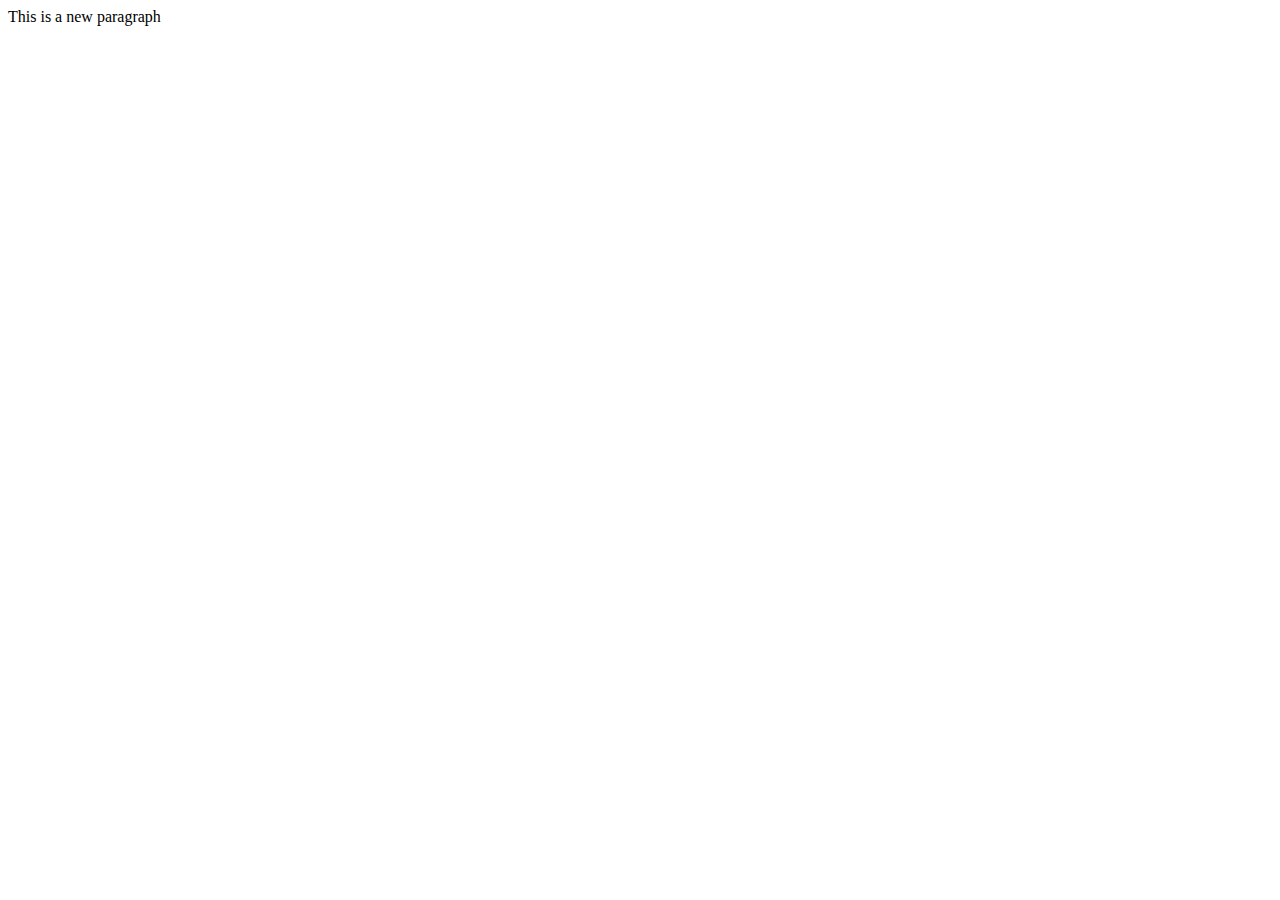
<file: 05-JS-Developer-Tool/index.html>
<!DOCTYPE html>
<!DOCTYPE html>
<html>
<head>
	<meta charset="utf=8">
	<title></title>
</head>
<body>

	<div id="section">
		<p>This is a paragraph</p>
	</div>

</body>

<script src="js/main.js"></script>
</html>
</file>
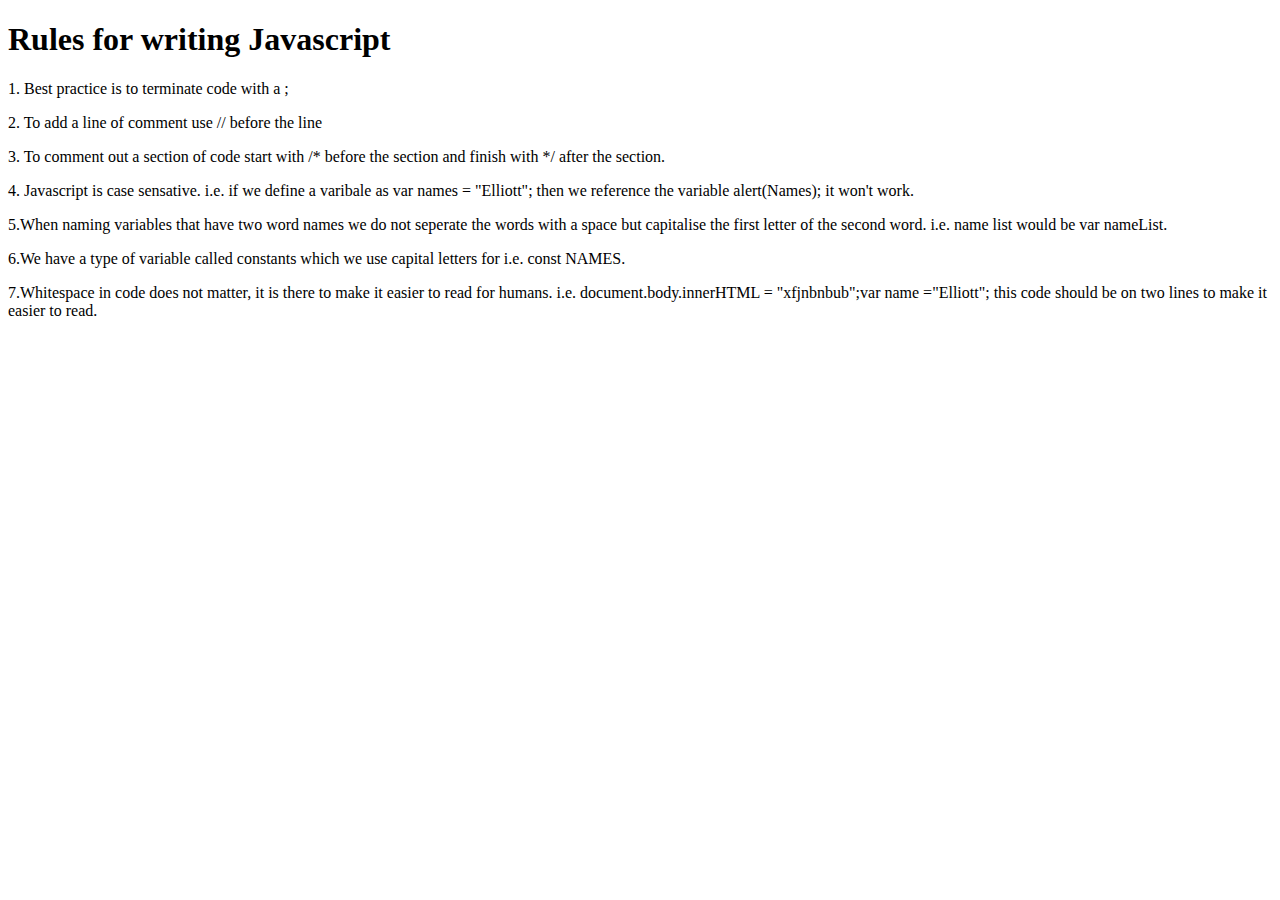
<file: 06-JS-Rules-for-writing-JS/index.html>
<!DOCTYPE html>
<html>
<head>
	<title>Rules for writing Javascript</title>
</head>
<body>

	<h1>Rules for writing Javascript</h1>

	<p>1. Best practice is to terminate code with a ;</p>
	<p>2. To add a line of comment use // before the line</p>
	<p>3. To comment out a section of code start with /* before the section and finish with */ after the section.</p>
	<p>4. Javascript is case sensative. i.e. if we define a varibale as var names = "Elliott"; then we reference the variable alert(Names); it won't work.</p>
	<p>5.When naming variables that have two word names we do not seperate the words with a space but capitalise the first letter of the second word. i.e. name list would be var nameList.</p>
	<p>6.We have a type of variable called constants which we use capital letters for i.e. const NAMES.</p>
	<p>7.Whitespace in code does not matter, it is there to make it easier to read for humans. i.e. document.body.innerHTML = "xfjnbnbub";var name ="Elliott"; this code should be on two lines to make it easier to read.</p>


</body>
</html>
</file>
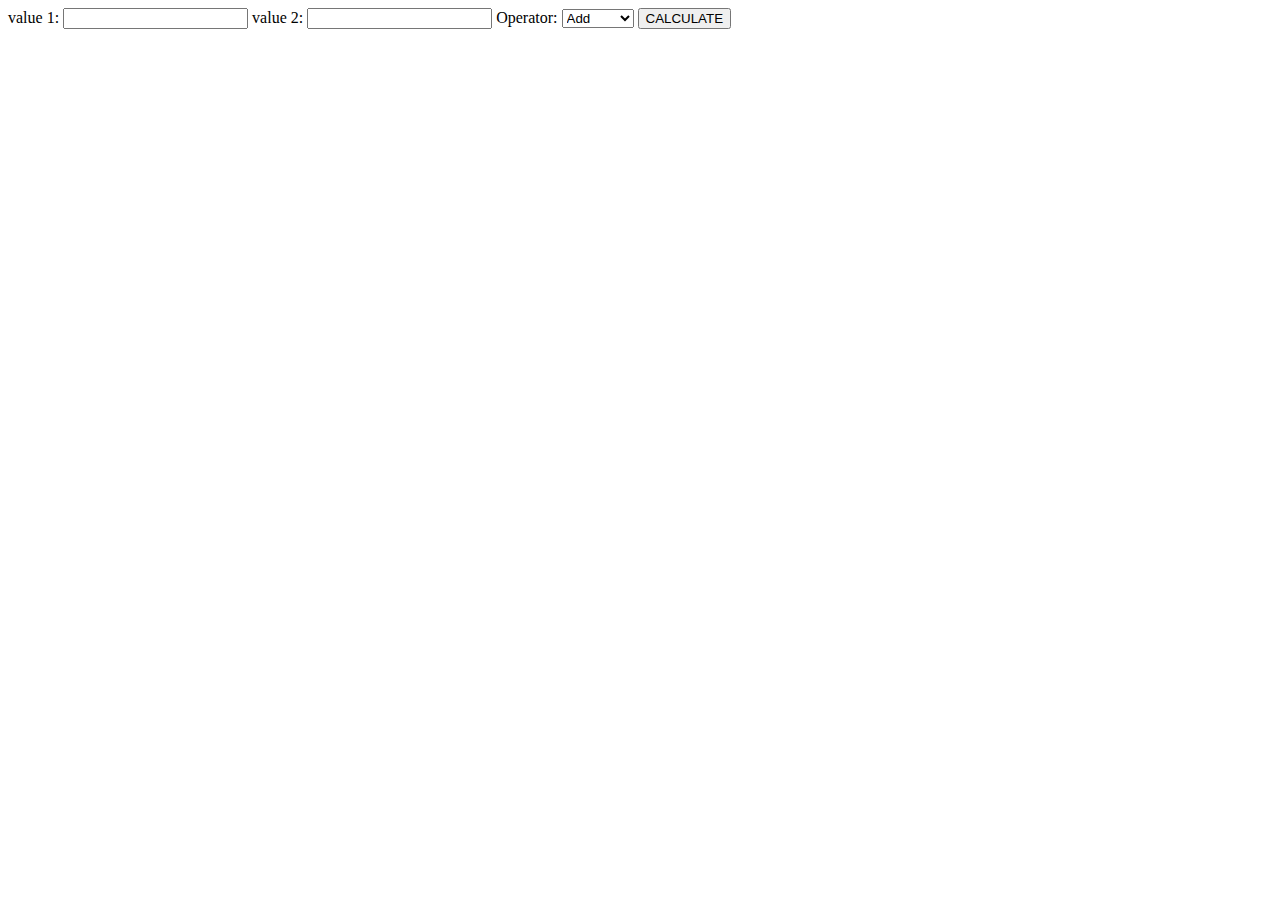
<file: 15-JS-EXERCISE-Calculator/index.html>
<!DOCTYPE html>
<html>
<head>
	<meta charset="utf-8">
	<meta name="description" content="This is an example of a javascript calculator">
	<meta name="viewport" content="width=device-width, initial-width 1.0">
	<title></title>
</head>
<body>

	<form>
		value 1: <input type="text" id="value1">
		value 2: <input type="text" id="value2">
		Operator: 
		<select id="operator">
			<option value="add">Add</option>
			<option value="min">Subtract</option>
			<option value="div">Divide</option>
			<option value="mul">Multiply</option>
		</select>
		<button type="button" onclick="calc()">CALCULATE</button>
	</form>

	<div id="result">
		
		
	</div>

</body>
<script src="js/main.js"></script>
</html>
</file>
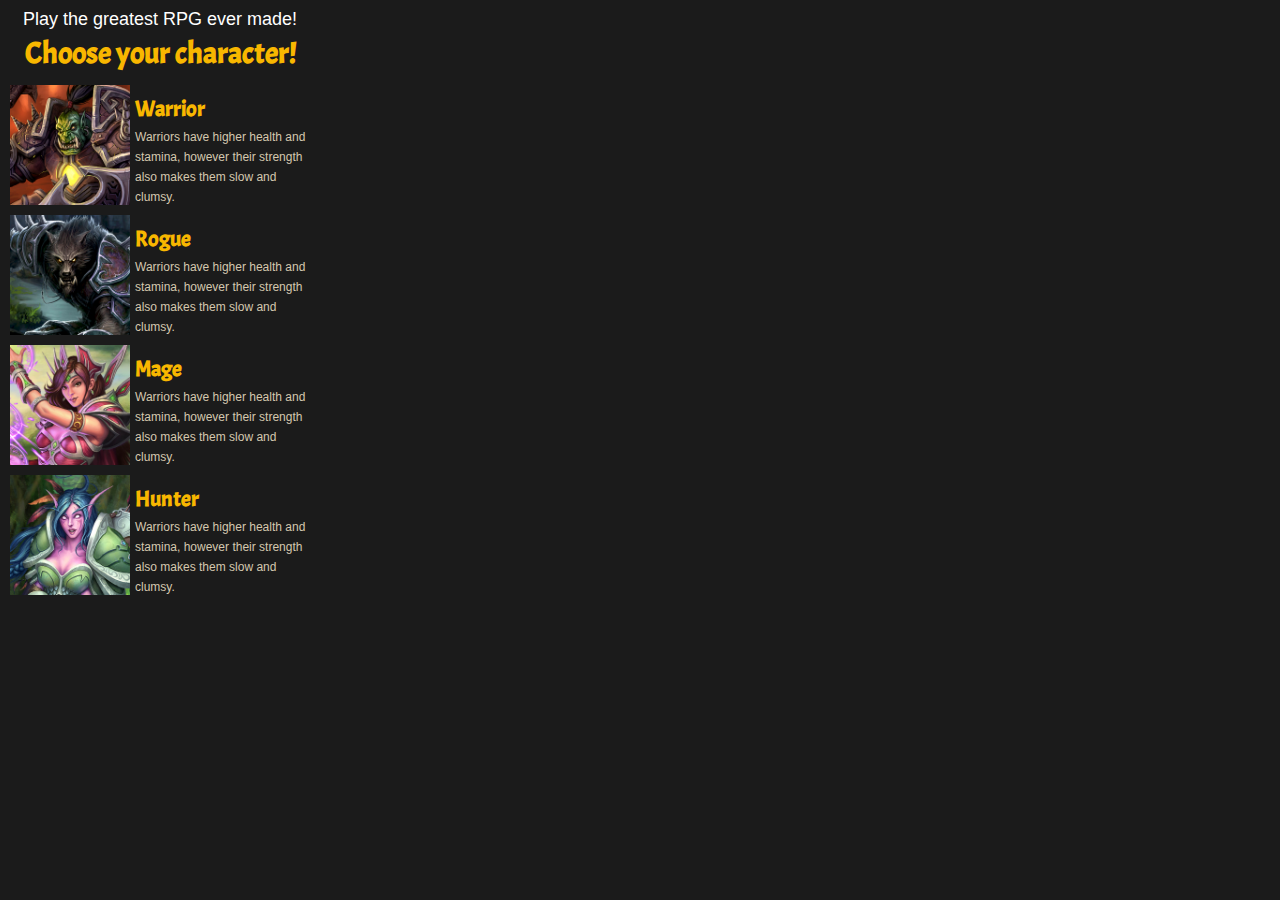
<file: 25-JS-EXERCISE-JS-Game-Pt3/index.html>
<!DOCTYPE html>
<html>

<head>
	<meta charset="utf-8">
	<meta name="viewport" content="width=device-width, initial-scale=1">
	<title>JavaScript Game</title>
	<link href="https://fonts.googleapis.com/css?family=Acme" rel="stylesheet">
	<link rel="stylesheet" href="assets/css/style.css">
	<script src="assets/js/gamemanager.js"></script>
	<script src="assets/js/player.js"></script>
	<script src="assets/js/enemy.js"></script>
</head>
<body>

<div class="container">

    <div class="header">
      <p>Play the greatest RPG ever made!</p>
      <h2>Choose your character!</h2>
    </div>

    <div class="interface">
      <a href="#" onclick="GameManager.setGameStart('Warrior')">
        <img src="assets/images/avatar-player/warrior.jpg" alt="Warrior">
        <span>
          <h3>Warrior</h3>
          <p>Warriors have higher health and stamina, however their strength also makes them slow and clumsy.</p>
        </span>
      </a>
      <a href="#" onclick="GameManager.setGameStart('Rogue')">
        <img src="assets/images/avatar-player/rogue.jpg" alt="Rogue">
        <span>
          <h3>Rogue</h3>
          <p>Warriors have higher health and stamina, however their strength also makes them slow and clumsy.</p>
        </span>
      </a>
      <a href="#" onclick="GameManager.setGameStart('Mage')">
        <img src="assets/images/avatar-player/mage.jpg" alt="Mage">
        <span>
          <h3>Mage</h3>
          <p>Warriors have higher health and stamina, however their strength also makes them slow and clumsy.</p>
        </span>
      </a>
      <a href="#" onclick="GameManager.setGameStart('Hunter')">
        <img src="assets/images/avatar-player/hunter.jpg" alt="Hunter">
        <span>
          <h3>Hunter</h3>
          <p>Warriors have higher health and stamina, however their strength also makes them slow and clumsy.</p>
        </span>
      </a>
    </div>

    <div class="actions">

    </div>

    <div class="arena">
    	
    </div>

    <div class="enemy">

    </div>

</div> 

  </body>
</html>


</body>
</html>
</file>
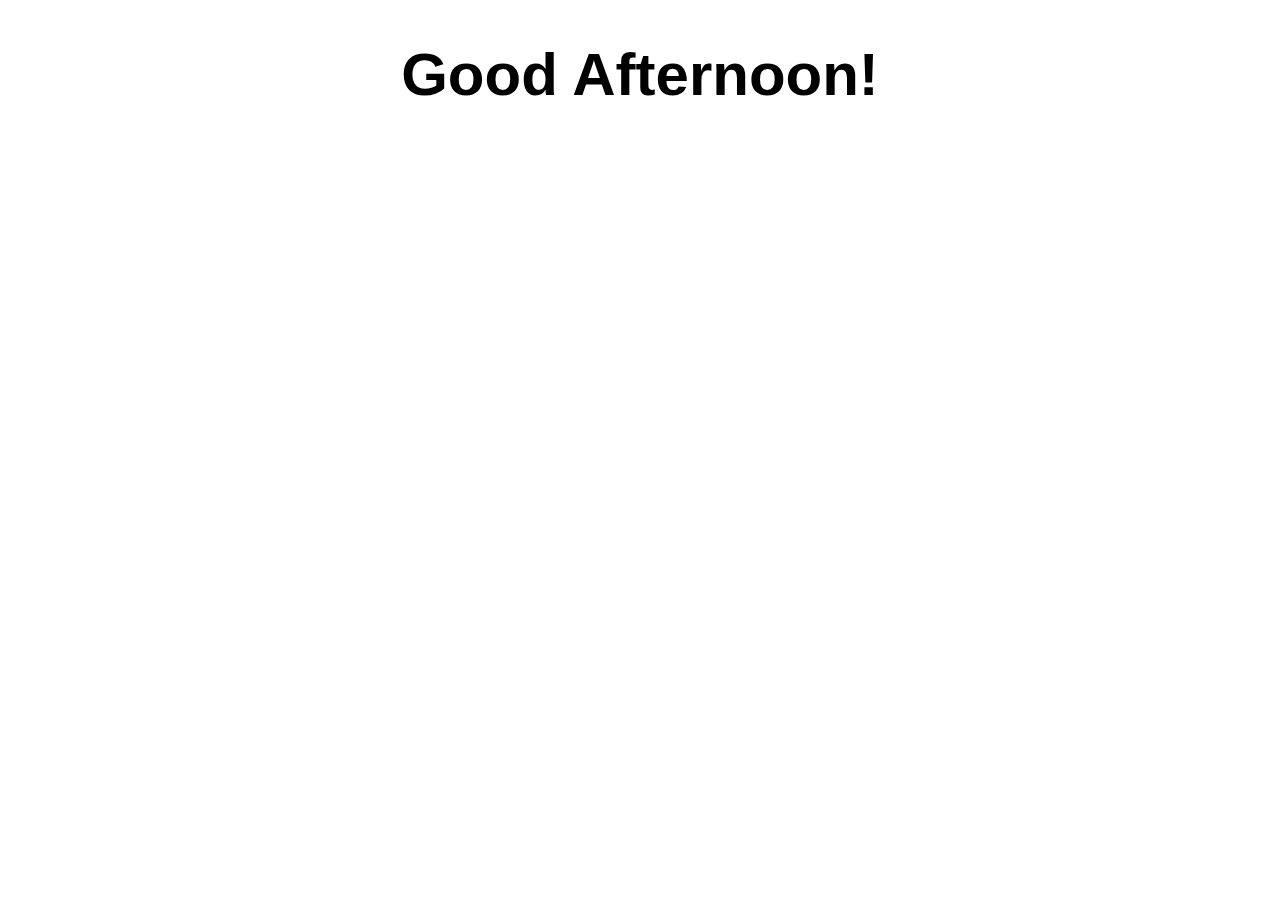
<file: 32-JS-EXERCISE-Dynamic-Welcome-Message/index.html>
<!DOCTYPE html>
<html>
<head>
	<meta charset="utf-8">
	<meta name="viewport" content="width=device-width, initial-scale=1">
	<title></title>
</head>
<body>

</body>

<script>
	let getBody = document.body;
	let newElement = document.createElement("h1");

	let date = new Date();
	let currentHour = date.getHours();

	let createTxtMsg;

	if (currentHour >= 4 && currentHour < 10) {
		createTxtMsg = "Good Morning!";
	} else if (currentHour >= 10 && currentHour < 12) {
		createTxtMsg = "Good Day!";
	} else if (currentHour >= 12 && currentHour < 18) {
		createTxtMsg = "Good Afternoon!";
	} else if (currentHour >= 18 && currentHour < 22) {
		createTxtMsg = "Good Evening!";
	} else {
		createTxtMsg = "Good Night!";
	}

	
	let createTextElement = document.createTextNode(createTxtMsg);

	newElement.appendChild(createTextElement);

	getBody.appendChild(newElement);

	newElement.setAttribute("class", "WelcomeMessage");

	newElement.style.cssText = "text-align: center; font-size: 60px; font-family: arial;";

</script>

</html>
</file>
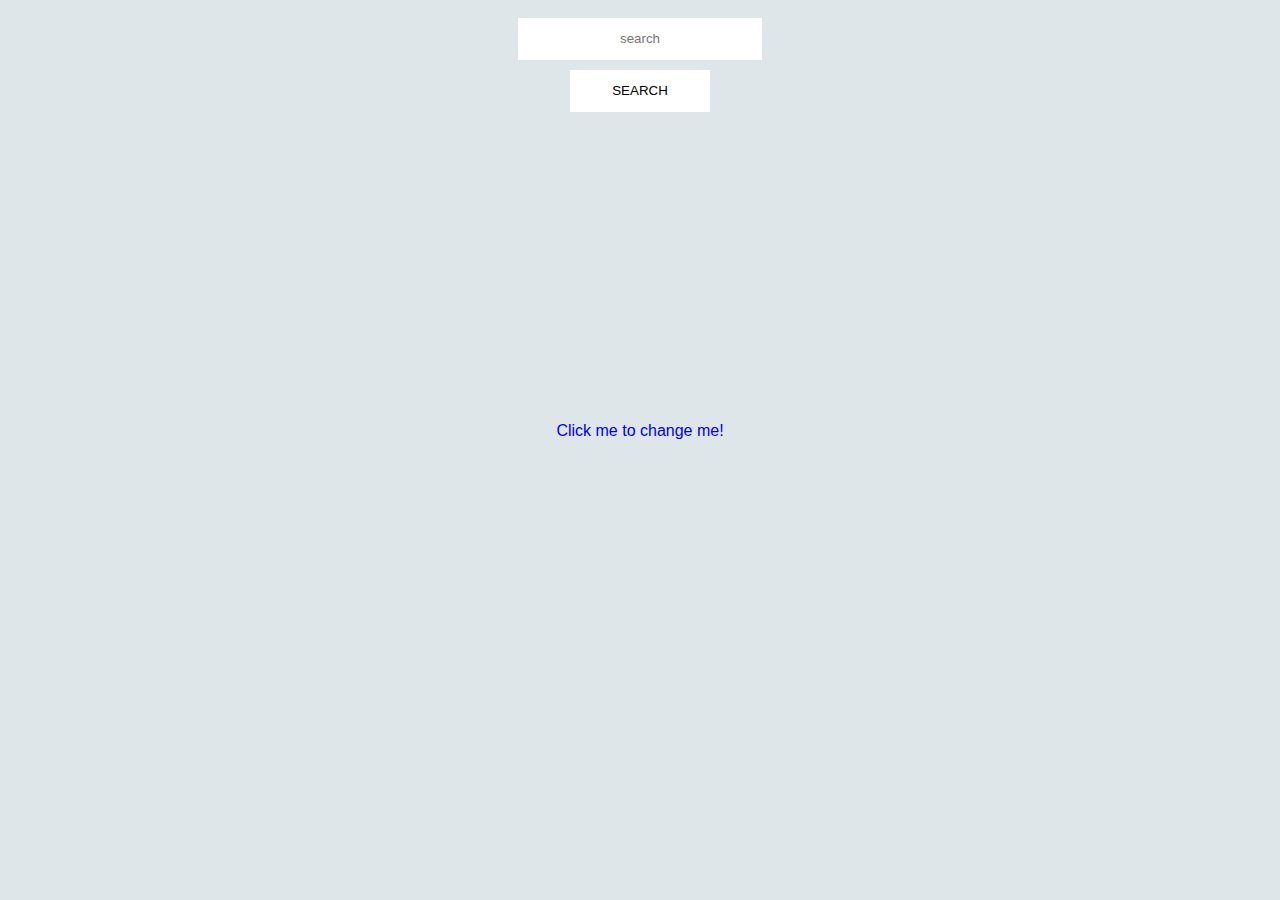
<file: 34-JS-Prevent-Default-Events/index.html>
<!DOCTYPE html>
<html>
<head>
	<meta charset="utf-8">
	<meta name="viewport" content="width=device-width, initial-scale=1">
	<link rel=stylesheet href="style.css">
	<title></title>
</head>
<body>

	<main>

		<form class="test-form" action="search.php" method="get">
			<input type="text" name="search" placeholder="search">
			<button type="submit" bame="button">SEARCH</button>
		</form>

		<a class="test.btn" href="https://www.google.com">Click me to change me!</a>	

	</main>

</body>

<script src="script.js"></script>

</html>
</file>
<file: 25-JS-EXERCISE-JS-Game-Pt3/assets/css/style.css>
img {
  width: 160px;
}

* {
  margin: 0;
  padding: 0;
  text-decoration: none;
}

body {
  background-color: #1b1b1b;
}

.container {
	width: 320px;
}

.header {
  background-color: #1b1b1b;
  height: 80px;
  display: flex;
  flex-direction: column;
  flex-wrap: nowrap;
  align-items: center;
  justify-content: center;
}

.header p {
  font-family: arial;
  font-size: 18px;
  color: #fff;
  padding-bottom: 4px;
}

.header h2 {
  font-family: 'Acme', sans-serif;
  font-size: 30px;
  color: #f8b700;
}

.interface {
  padding: 0;
  width: 100%;
  display: flex;
  flex-wrap: wrap;
  justify-content: center;
  background-color: #1b1b1b;
}

.interface a {
  padding: 2.5px 5px;
  display: flex;
  flex-wrap: nowrap;
}

.interface img {
  padding: 2.5px 5px;
  width: 120px;
  height: 120px;
}

.img-avatar {
  width: 160px !important;
  height: 160px !important;
}

.interface div {
  width: 220px;
  padding: 0 10px 0 20px;
  background-color: #211510;
}

.interface a:hover div {
  background-color: #3c1d3d;
}

.interface h3 {
  font-family: 'Acme', sans-serif;
  font-size: 22px;
  color: #f8b700;
  padding: 12px 0 4px;
}

.interface p {
  font-family: arial;
  font-size: 12px;
  color: #d5c8af;
  line-height: 20px;
}

.btn-prefight {
  width: 100% !important;
}

.actions {
  width: 100%;
  display: flex;
  flex-wrap: wrap;
}

.actions a {
  width: 33.33%;
  padding: 10px 0px;
  text-align: center;
  font-size: 14px;
  font-family: arial;
  color: #1b1b1b;
}

.actions a:nth-of-type(1) {
  background-color: #e64747;
}

.actions a:nth-of-type(2) {
  background-color: #e6ce47;
}

.actions a:nth-of-type(3) {
  background-color: #6de647;
}

.actions a:hover {
  opacity: 0.9;
}

.arena {
  width: 100%;
  height: 180px;
  background-color: #1d373d;
  background-image: url("../../assets/images/arena-bg.png");
  background-position: center;
  background-repeat: no-repeat;
  background-size: 35vh;
  visibility: hidden;
}

.enemy {
  padding: 0;
  width: 100%;
  display: flex;
  flex-wrap: wrap;
  justify-content: center;
  background-color: #1b1b1b;
}

.enemy a {
  padding: 5px;
  display: flex;
  flex-wrap: nowrap;
}

.enemy img {
  padding: 5px;
  width: 120px;
  height: 120px;
}

.enemy div {
  width: 220px;
  padding: 0 10px 0 20px;
  background-color: #211510;
}

.enemy a:hover div {
  background-color: #3c1d3d;
}

.enemy h3 {
  font-family: 'Acme', sans-serif;
  font-size: 22px;
  color: #f8b700;
  padding: 12px 0 4px;
}

.enemy p {
  font-family: arial;
  font-size: 12px;
  color: #d5c8af;
  line-height: 20px;
}
</file>
<file: 34-JS-Prevent-Default-Events/style.css>
* {
 	text-decoration: none;
}

body {
	font-family: arial;
	font-size: 16px;
	text-decoration: none;
	background-color: #dfe6e9;
}

main {
	display: flex;
	flex-direction: column;
	align-items: center;
}

.test-form form {
	display: block;
	width: 260px;
	height: 150px;
	border: 3px #dfe6e9;
	padding: 10px;
	margin: 10px;
	background-color: #e84393;
	line-height: 40px;
	color: #fff;
}

.test-form input {
	display: block;
	margin: 10px auto;
	border: 3px #dfe6e9;
	padding: 10px auto 10px auto;
	background-color: #fff;
	line-height: 40px;
	width: 240px;
	color: #111;
	text-align: center;

}

.test-form button {
	display: block;
	margin: 10px auto;
	border: 3px #dfe6e9;
	background-color: #fff;
	font-color: #111
	font-weight: 900;
	line-height: 40px;
	width: 140px;
	text-align: center;
	align-items: center;
}

main a {
	margin-top: 300px;
}
</file>
